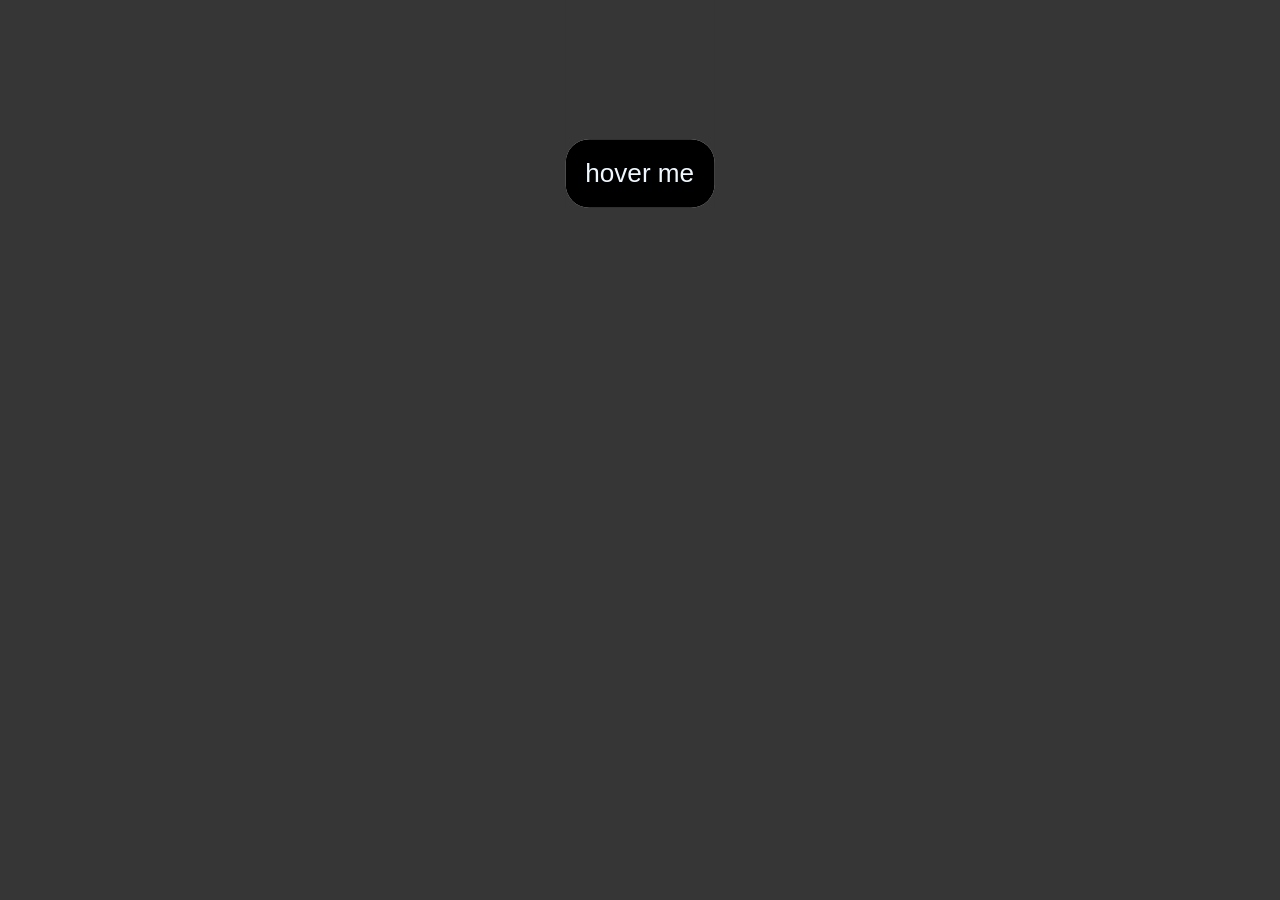
<file: animate button/index.html>
<!DOCTYPE html>
<html lang="en">
<head>
    <meta charset="UTF-8">
    <meta name="viewport" content="width=device-width, initial-scale=1.0">
    <title>glowing button</title>
    <link rel="stylesheet" href="style.css">
</head>
<body>
    <button class="btn">hover me </button>
</body>
</html>
</file>
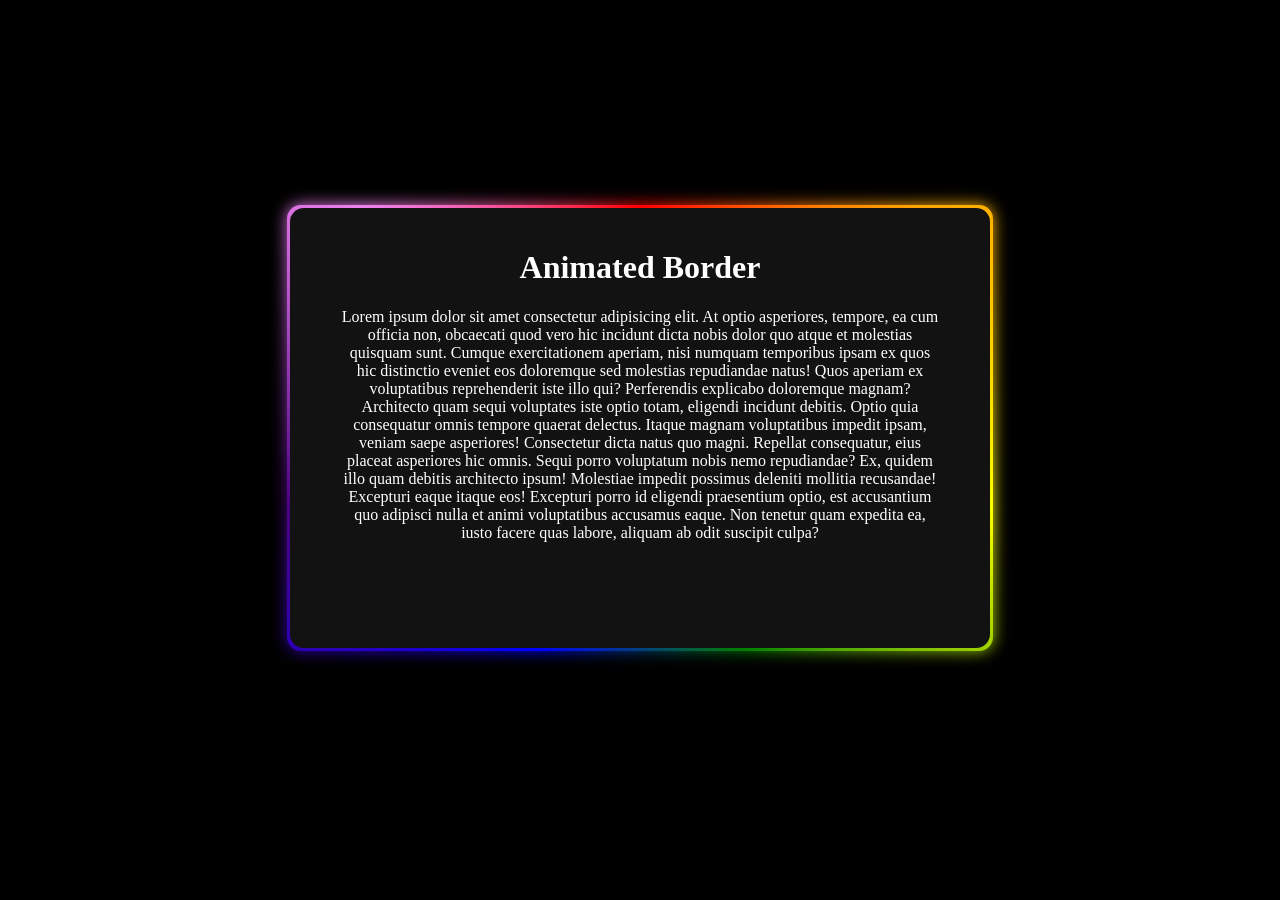
<file: animate-border/index.html>
<!DOCTYPE html>
<html lang="en">
<head>
    <meta charset="UTF-8">
    <meta name="viewport" content="width=device-width, initial-scale=1.0">
    <title>anomate border</title>
    <link rel="stylesheet" href="style.css">
</head>
<body>
    <div class="card">
        <h1 class="heading">animated border</h1>
        <article>Lorem ipsum dolor sit amet consectetur adipisicing elit. At optio asperiores, tempore, ea cum officia non, obcaecati quod vero hic incidunt dicta nobis dolor quo atque et molestias quisquam sunt.
        Cumque exercitationem aperiam, nisi numquam temporibus ipsam ex quos hic distinctio eveniet eos doloremque sed molestias repudiandae natus! Quos aperiam ex voluptatibus reprehenderit iste illo qui? Perferendis explicabo doloremque magnam?
        Architecto quam sequi voluptates iste optio totam, eligendi incidunt debitis. Optio quia consequatur omnis tempore quaerat delectus. Itaque magnam voluptatibus impedit ipsam, veniam saepe asperiores! Consectetur dicta natus quo magni.
        Repellat consequatur, eius placeat asperiores hic omnis. Sequi porro voluptatum nobis nemo repudiandae? Ex, quidem illo quam debitis architecto ipsum! Molestiae impedit possimus deleniti mollitia recusandae! Excepturi eaque itaque eos!
        Excepturi porro id eligendi praesentium optio, est accusantium quo adipisci nulla et animi voluptatibus accusamus eaque. Non tenetur quam expedita ea, iusto facere quas labore, aliquam ab odit suscipit culpa?</article>
    </div>
</body>
</html>
</file>
<file: animate button/style.css>
body,html{
    display: flex;
    justify-content: center;
    align-items: center;
    background-color: rgb(55, 54, 54);
    scale: 1.4;
}

.btn{
    margin-top: 100px;
    padding: 10px;
    border: none;
    outline: none;
    cursor: pointer;
    position: relative;
    z-index: 0;
    border-radius: 12px;  
    color: aliceblue;  
}
.btn::after{
    content: "";
    background-color: black;
    height: 100%;
    width: 100%;
    position: absolute;
    z-index: -1;
    /* top: 50%;
    left: 50%;
    translate: -50% -50%;*/
    top: 0;
    left: 0;
    border-radius: 12px; 

}
/* glow */

.btn::before{
    content: "";
    position: absolute;
    background:linear-gradient(45deg,#e81416,#ffa500,#faeb36,#79c314,#487de7,#4b369d,#70369d);
    top: -2px;
    left: -2px;
    background-size: 600%;
    z-index: -1;
    height: calc(100% + 4px);
    width: calc(100% + 4px);
    filter: blur(8px);
    animation: glowing 20s linear infinite;
    transition: opacity .3s ease-in-out;
    border-radius: 10px;
    opacity: 0;

}

@keyframes glowing{
    0% {background-position: 0 0;}
    50% {background-position: 400% 0;}
    100% {background-position: 0 0;}
}

/* hover */
.btn:hover::before{
    opacity: 1;
}
.btn:active::after{
    background: transparent;
}

.btn:active{
    color: black;
    font-weight: bold;
}
</file>
<file: animate-border/style.css>
body{
    background: #000000;
    display: flex;
    align-items: center;
    justify-content: center;
}

.card{
    height: 400px;
    width: 600px;
    margin-top: 200px;
    background: #121212;
    text-align: center;
    border-radius: 14px;
    color: white;
    padding: 20px 50px 20px 50px;
    position: relative;
}
.heading{
    font-weight: 900;
    text-transform: capitalize;
}


@property --angle{
  syntax: "<angle>";
  initial-value: 0deg;
  inherits: false;
}
.card::after,.card::before{
    content: "";
    height: calc(100% + 6px);
    width: calc(100% + 6px);
    background-image:conic-gradient(from var(--angle),red,orange,yellow,green,blue,indigo,violet,red);
    position: absolute;
    top: 50%;
    left: 50%;
    translate: -50% -50%;
    z-index: -1;
    border-radius: 14px;
    animation: spin 3s linear infinite;
}
.card::before{
    filter: blur(8px);
}

@keyframes spin{
    from{
        --angle:0deg
    }
    to{
        --angle:360deg
    }
}
</file>
